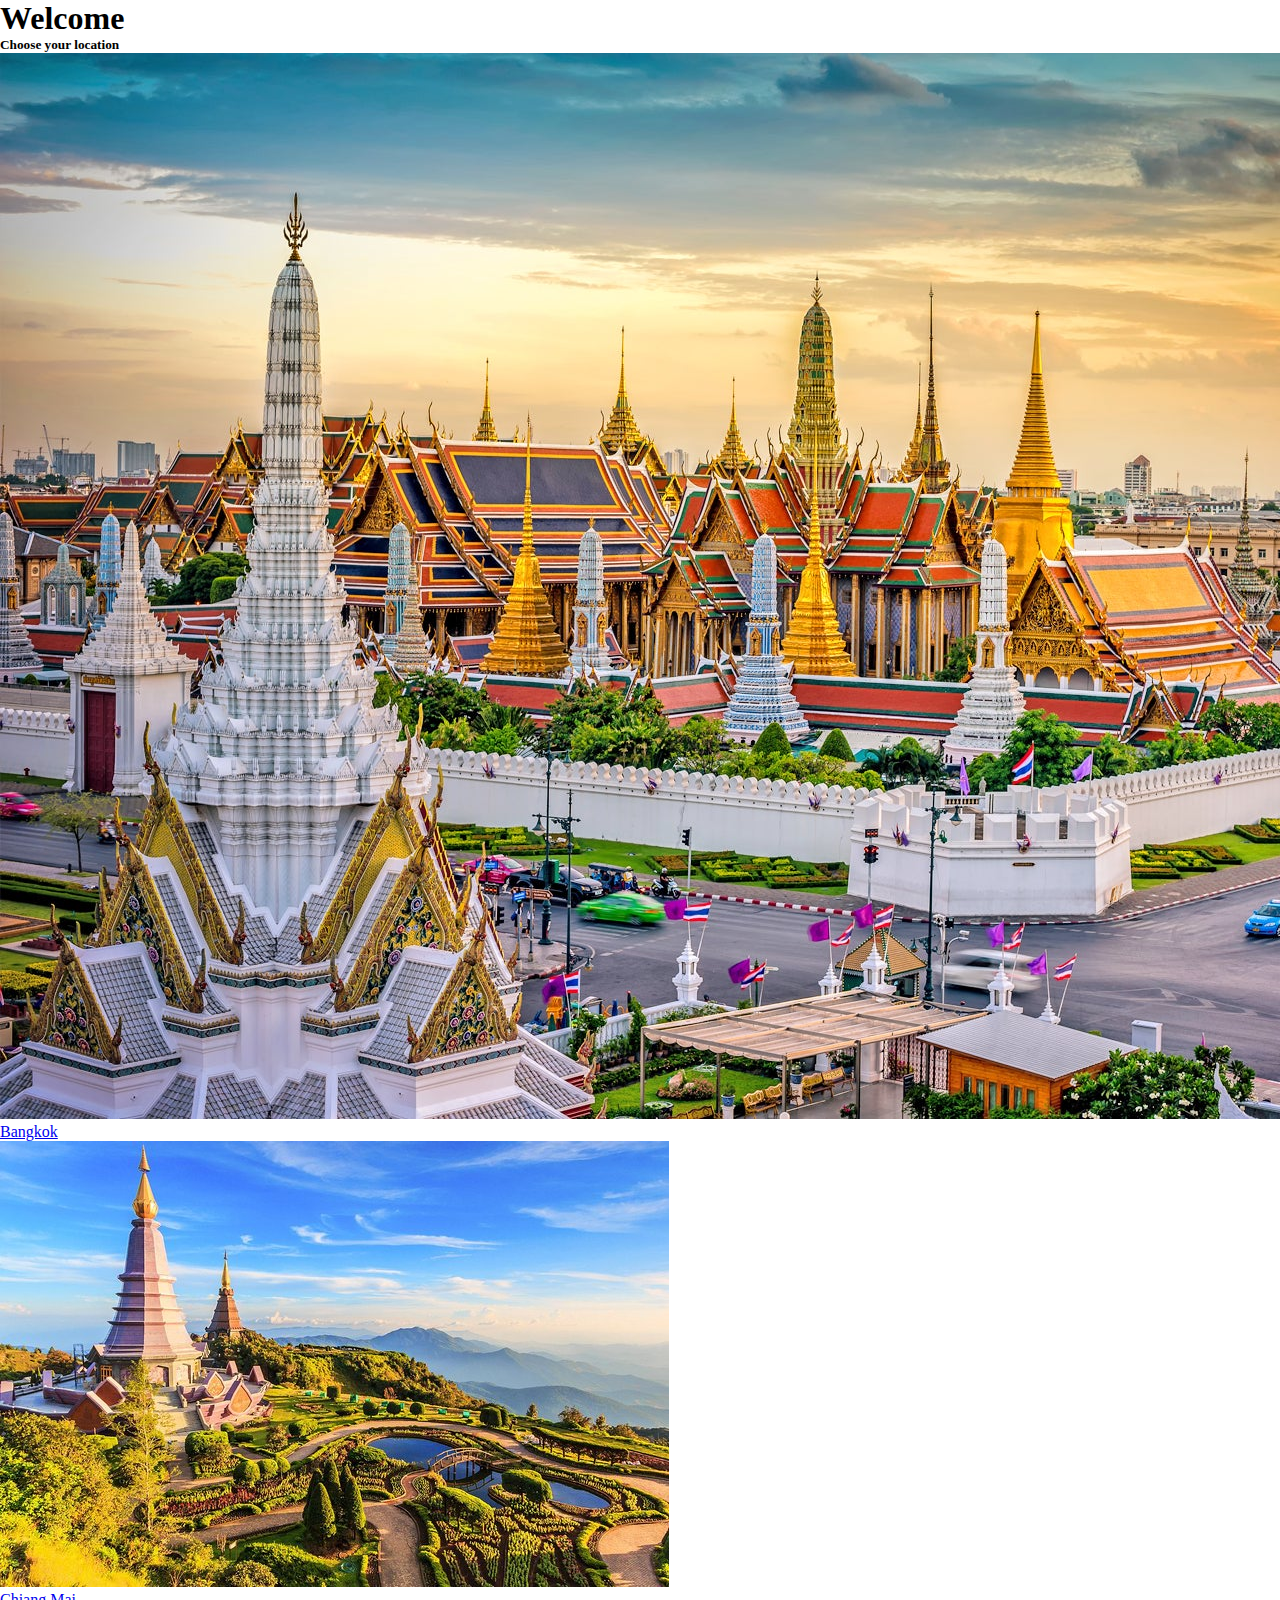
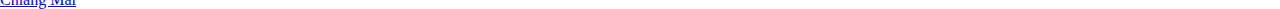
<file: index.html>
<!DOCTYPE html>
<!--[if lt IE 7]>      <html class="no-js lt-ie9 lt-ie8 lt-ie7"> <![endif]-->
<!--[if IE 7]>         <html class="no-js lt-ie9 lt-ie8"> <![endif]-->
<!--[if IE 8]>         <html class="no-js lt-ie9"> <![endif]-->
<!--[if gt IE 8]>      <html class="no-js"> <!--<![endif]-->
<html>
    <head>
        <meta charset="utf-8">
        <meta http-equiv="X-UA-Compatible" content="IE=edge">
        <title>Weather App</title>
        <meta name="description" content="">
        <meta name="viewport" content="width=device-width, initial-scale=1">
        <link rel="stylesheet" href="style.css">
        <link href="https://cdn.jsdelivr.net/npm/bootstrap@5.0.2/dist/css/bootstrap.min.css" rel="stylesheet" integrity="sha384-EVSTQN3/azprG1Anm3QDgpJLIm9Nao0Yz1ztcQTwFspd3yD65VohhpuuCOmLASjC" crossorigin="anonymous">
    </head>
    <body>
        <!--[if lt IE 7]>
            <p class="browsehappy">You are using an <strong>outdated</strong> browser. Please <a href="#">upgrade your browser</a> to improve your experience.</p>
        <![endif]-->
        <section class="bg-img">
            <div class="jumbotron d-flex align-items-center min-vh-100">
                <div class="container text-center">
                    <div class="row">
                        <h1>Welcome</h1>
                        <h5>Choose your location</h5>
                        <div class="col d-flex mt-3">
                            <div class="card w-50 m-1 shadow-lg">
                            <img src="bkk.jpg" class="p-2" alt="">
                            <div class="card-body">
                                <a href="bkk.html" class="btn  btn-outline-primary w-100">Bangkok</a>
                            </div>
                        </div>
                        
                        <div class="card w-50 m-1 shadow-lg ">
                            <img src="cnx.jpg" class="p-2" alt="">
                            <div class="card-body">
                                <a href="cnx.html" class="btn btn-outline-primary w-100">Chiang Mai</a>
                            </div>
                        </div>
                        </div>
                    </div>            
                </div>
            </div>
        </section>
        <script src="https://code.jquery.com/jquery-2.0.3.min.js"></script>

        <script src="https://cdn.jsdelivr.net/npm/@popperjs/core@2.9.2/dist/umd/popper.min.js" integrity="sha384-IQsoLXl5PILFhosVNubq5LC7Qb9DXgDA9i+tQ8Zj3iwWAwPtgFTxbJ8NT4GN1R8p" crossorigin="anonymous"></script>
        <script src="https://cdn.jsdelivr.net/npm/bootstrap@5.0.2/dist/js/bootstrap.min.js" integrity="sha384-cVKIPhGWiC2Al4u+LWgxfKTRIcfu0JTxR+EQDz/bgldoEyl4H0zUF0QKbrJ0EcQF" crossorigin="anonymous"></script>
    </body>
</html>
</file>
<file: style.css>
*{
    margin:0;
    padding:0;
}

.bg-img{
    
    background-image: url('https://mdbootstrap.com/img/Photos/Others/images/76.jpg');
    background-repeat:no-repeat;
    background-position:center;
    min-height :100vh;

}

#bkk-hours-box {
    display: none;
}


#cnx-hours-box {
    display: none;
}

/* #cnx-daily {
    visibility: visible;
}

#cnx-hours {
    display: none;
} */
</file>
